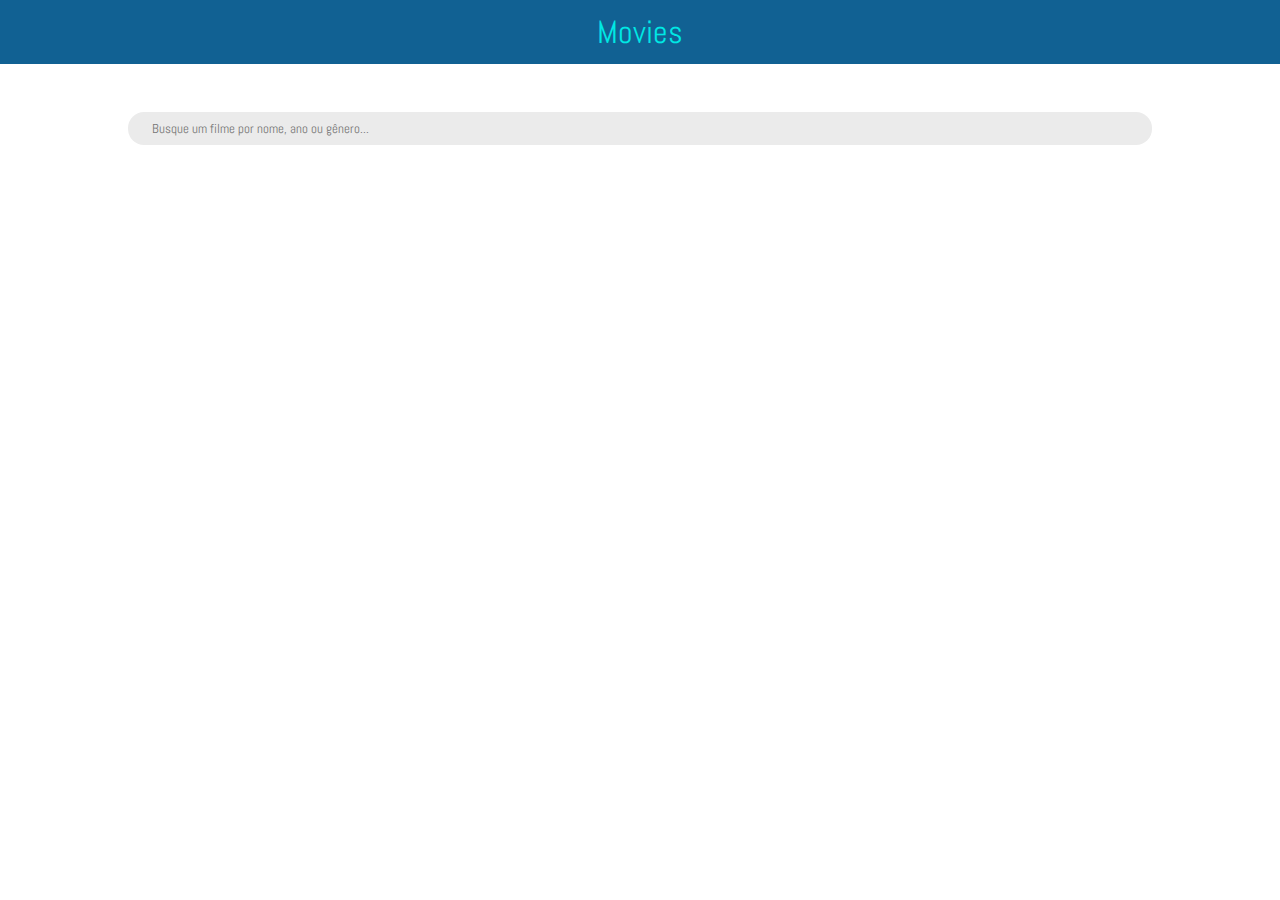
<file: index.html>
<!DOCTYPE html>
<html lang="en">
    <head>
        <meta charset="UTF-8">
        <meta name="viewport" content="width=device-width, initial-scale=1.0">
        <link rel="stylesheet" href="style.css">
        <title>movies</title>
    </head>
    <body>
        <header>
            <h1>Movies</h1>
        </header>

        <main>
            <form action="">
                <input type="text" placeholder="Busque um filme por nome, ano ou gênero...">
            </form>
            <!--<input type="text" placeholder="Busque um filme por nome, ano ou gênero...">
            <button>Submit</button>-->

            <section class="movies">
                
            </section>
        </main>

        <footer>
            <ul>
            </ul>
        </footer>

        <script src="script.js"></script>
    </body>
</html>
</file>
<file: style.css>
@import url('https://fonts.googleapis.com/css2?family=Abel&family=Lato:ital,wght@0,400;1,400;1,700&display=swap');

* {
    padding: 0;
    margin: 0;
    box-sizing: border-box;
    font-family: 'Lato', sans-serif;
}

/* header */

header {
    background-color: #116193;
    display: flex;
    align-items: center;
    justify-content: center;
}

header h1 {
    color: #00E8E4;
    font-family: 'Abel', sans-serif;
    font-size: 2rem;
    font-weight: lighter;
    line-height: 4rem;
}

/* main (search + resultados */

main {
    width: 80%;
    margin: 0 auto;
    display: flex;
    flex-direction: column;
    justify-content: center;
    margin-top: 3rem;
}

main input {
    width: 100%;
    border: none;
    padding: .5rem 1.5rem;
    background-color: #EBEBEB;
    border-radius: 1rem;
    align-self: center;
    color: #116193;
    font-family: 'Abel', sans-serif;
}

main .movies {
    display: flex;
    flex-direction: column;
}

.movies {
    margin-top: 3rem;
}

.movies .movie-card {
    display: flex;
    background-color: #EBEBEB;
    margin-bottom: 3rem;
}

.movie-card img {
    width: 200px;
}

.movie-card .title-div {
    width: 100%;
    height: 4rem;
    background-color:#116193;
}

.movie-card .title-div h2 {
    height: 4rem;
    display: flex;
}

.movie-card .title-div h2 a {
    font-weight: lighter;
    color: #00E8E4;
    font-family: 'Abel', sans-serif;
    font-size: 2rem;
    text-decoration: none;
    align-self: flex-end;
    margin-left: 6rem;
}

.movie-card .movie-content {
    position: relative;
}

.movie-card .movie-content .description {
    padding: 2rem;
    color: #555555;
}

.movie-card .movie-content span {
    color: #979797;
    margin-left: 6rem;
    font-family: 'Abel', sans-serif;
}

.movie-card .movie-content .tags {
    margin-left: 2rem;
}

.movie-card .movie-content .tags span {
    margin-left: 0;
    background-color: white;
    color: #116193;
    border: 1px solid #116193;
    padding: 0 .5rem;
    border-radius: 1rem;
    margin-right: .5rem;
}

.movie-card .movie-content .nota {
    width: 4rem;
    height: 4rem;
    background-color: #116193;
    font-size: 1.3rem;
    font-family: 'Abel', sans-serif;
    color: #00E8E4;
    border-radius: 3rem;
    border: 2px solid #00E8E4;
    box-shadow: 0 0 0 2px #116193;
    display: flex;
    align-items: center;
    justify-content: center;
    position: absolute;
    top: 30px;
    left: 20px;
}

footer {
    display: flex;
    justify-content: center;
    height: 50px;
}

footer ul {
    display: flex;
    align-items: center;
}

footer li {
    list-style-type: none;
    margin-right: .7rem;
    font-family: 'Abel', sans-serif;
    color: #116193;
    
}

.active {
    width: 2.5rem;
    height: 2.5rem;
    background-color: #116193;
    font-size: 1.3rem;
    font-family: 'Abel', sans-serif;
    color: #00E8E4;
    border-radius: 3rem;
    border: 2px solid #00E8E4;
    box-shadow: 0 0 0 2px #116193;
    display: flex;
    align-items: center;
    justify-content: center;
}

/* movie single page */

.single-movie {
    margin-bottom: 2rem;
}

.single-movie .movie-header {
    display: flex;
    justify-content: space-between;
    align-items: center;
    background-color: #E6E6E6;
    height: 4rem;
    padding: 0 3rem;
}

.single-movie .movie-header h2 {
    font-family: 'Abel', sans-serif;
    color: #116193;
    font-weight: normal;
    font-size: 2rem;
}

.single-movie .movie-body {
    display: flex;
    min-height: 450px;
}

.single-movie .movie-header span {
    color: #959595;
}

.single-movie .movie-info {
    background-color: #F2F2F2;
    padding: 1.5rem 3rem;
}

.single-movie .movie-body .img {
    height: 500px;
    width: 340px;
}

.single-movie .movie-body img {
    width: 340px;
    height: 500px;
}

.single-movie .movie-info h2 {
    font-family: 'Abel', sans-serif;
    color: #116193;
    font-weight: normal;
    font-size: 1.5rem;
    margin-bottom: .2rem;
}

.single-movie .movie-info hr {
    height: 2px;
    background-color: #00E8E4;
    border: none;
    margin-bottom: 1.5rem;
}

.single-movie .movie-info .summary {
    margin-bottom: 1rem;
}

.single-movie .movie-info .info {
    display: flex;
    justify-content: space-between;
}

.single-movie .movie-info .info div {
    text-align: center;
}

.single-movie .movie-info .info h4 {
    font-family: 'Abel', sans-serif;
    color: #116193;
    font-weight: normal;
}

.single-movie .movie-info .info div span {
    font-size: .8rem;
}

.single-movie .movie-info .tags {
    margin-top: 2rem;
}

.single-movie .movie-info .tags span {
    margin-left: 0;
    background-color: white;
    color: #2E74A0;
    border: 1px solid #2E74A0;
    padding: .2rem .5rem;
    border-radius: 1rem;
    margin-right: .5rem;
}

.single-movie .movie-info .nota {
    width: 6rem;
    height: 6rem;
    background-color: #116193;
    font-size: 2rem;
    font-family: 'Abel', sans-serif;
    color: #00E8E4;
    border-radius: 3rem;
    border: 4px solid #00E8E4;
    box-shadow: 0 0 0 2px #116193;
    display: flex;
    align-items: center;
    justify-content: center;
    float: right;
}

main .movie-trailer iframe {
    width: 100%;
    height: 600px;
}
</file>
